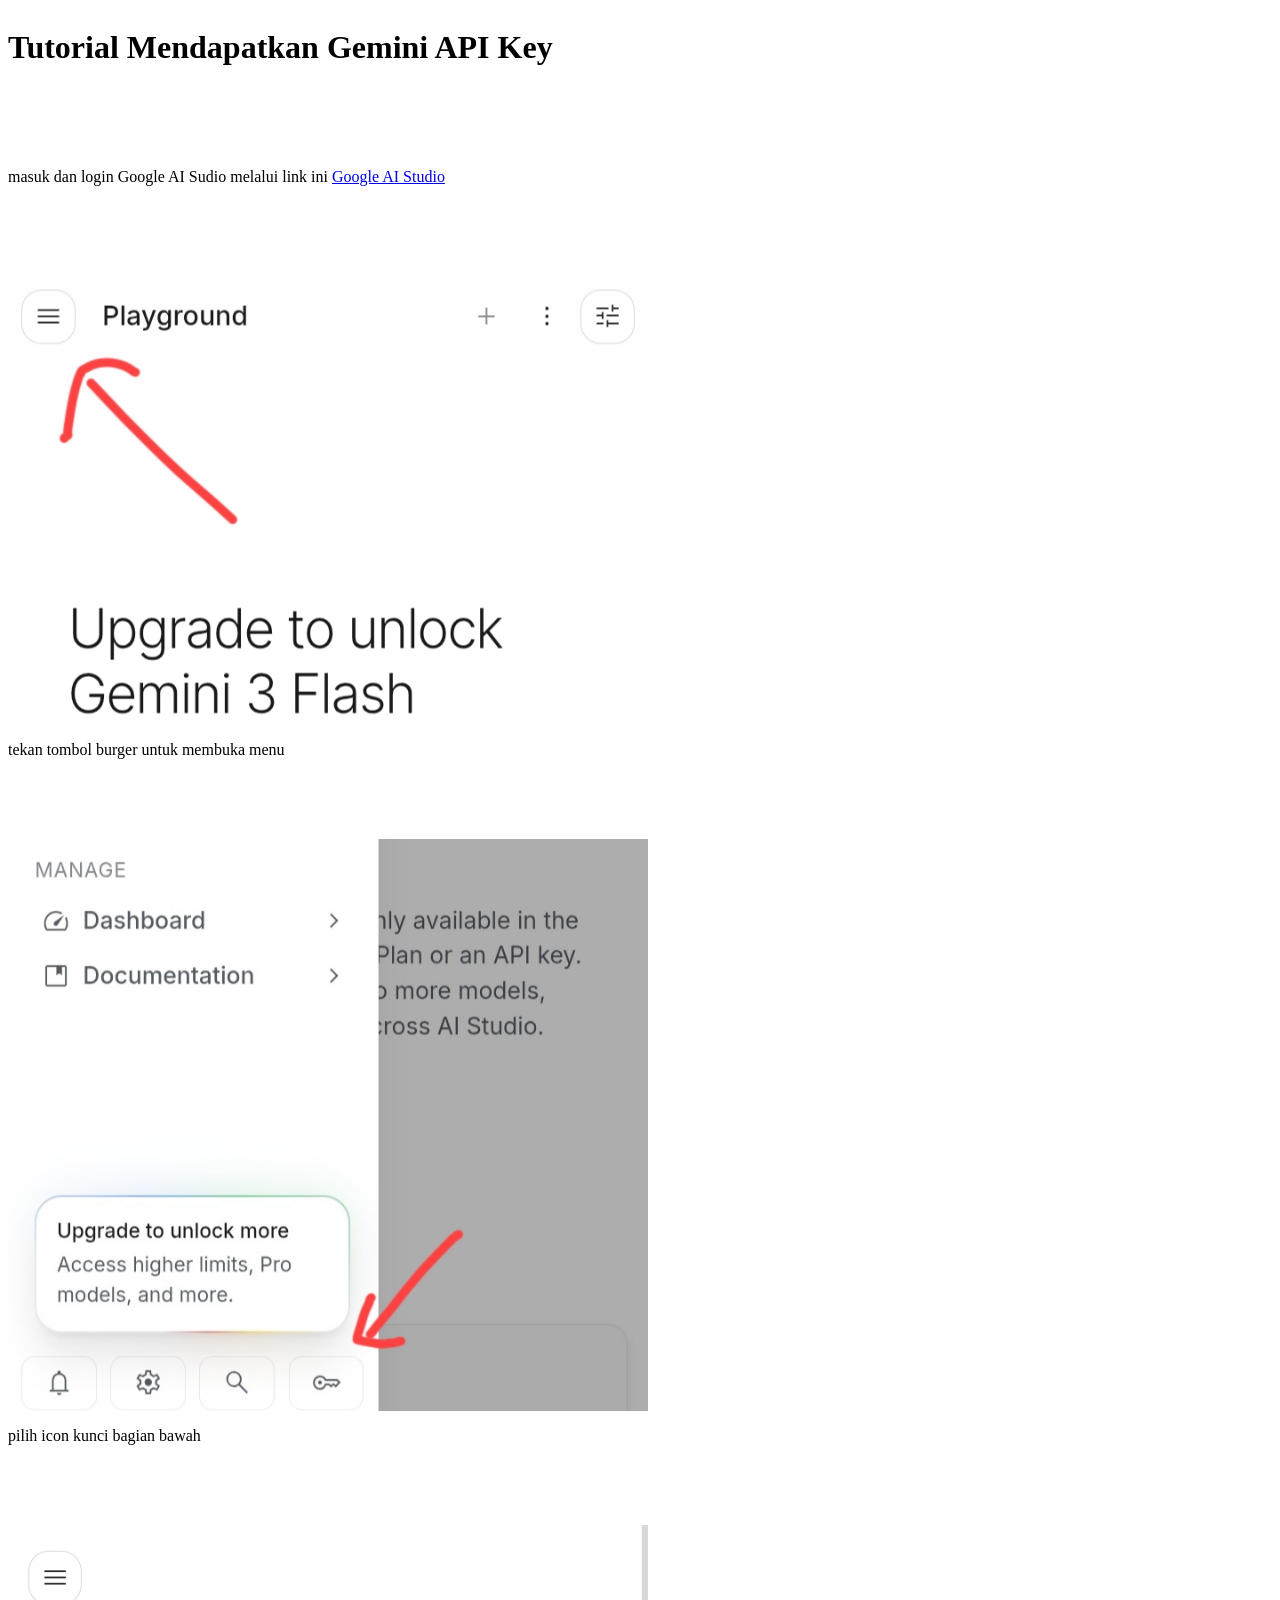
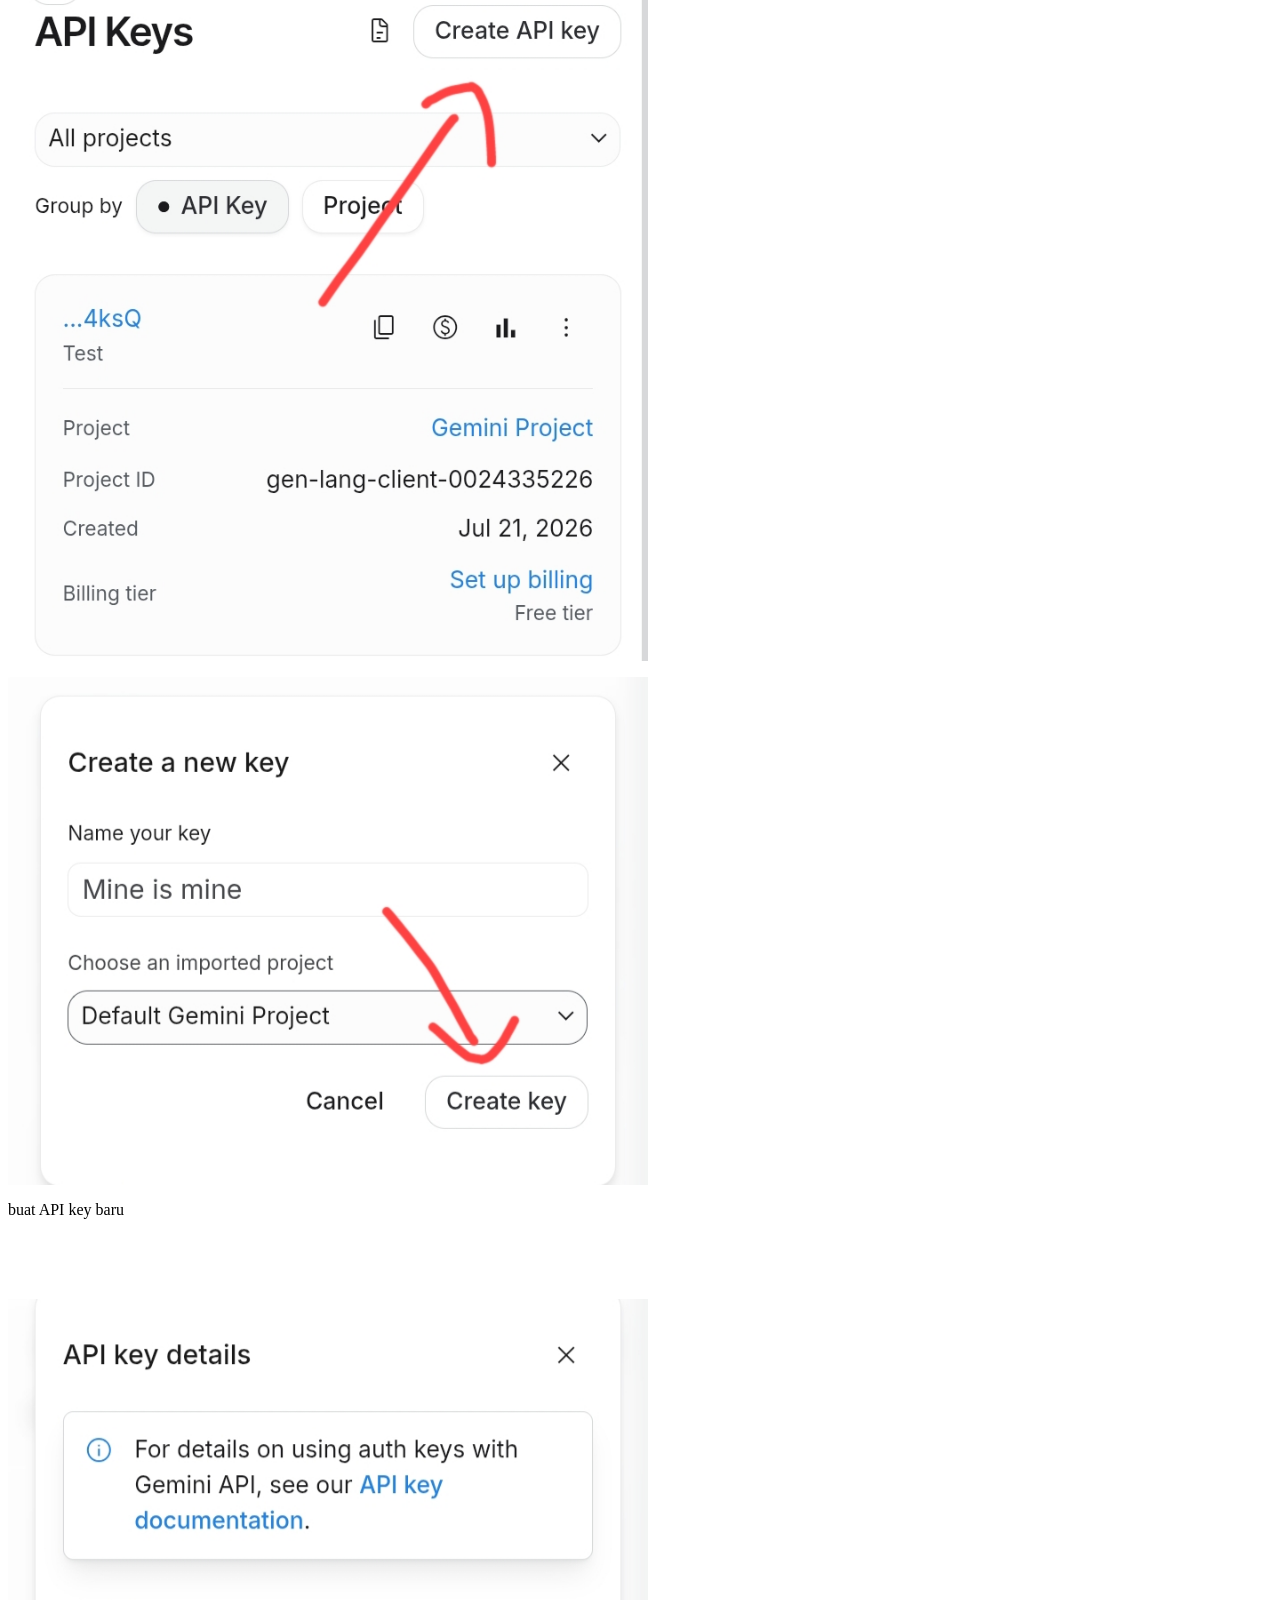
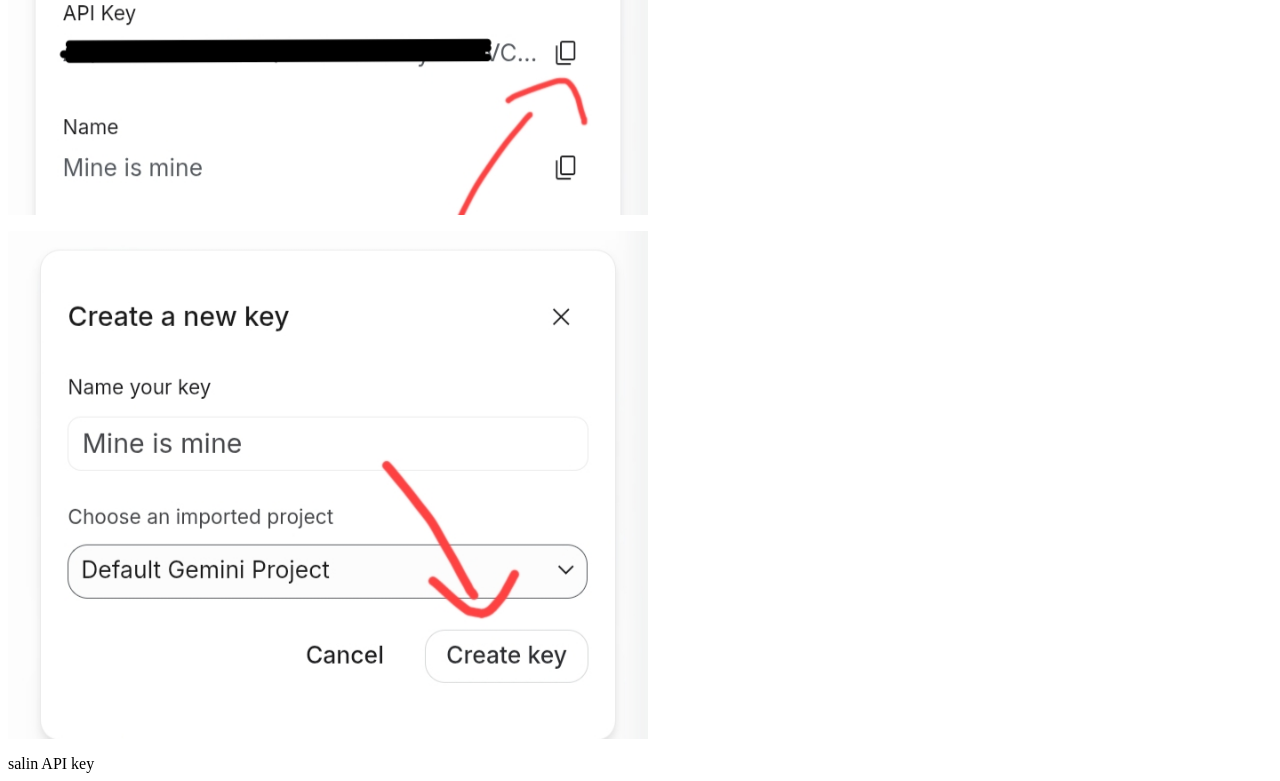
<file: tutorial.html>
<!DOCTYPE html>
<html>
  <head>
    <meta charset="UTF-8">
    <meta name="viewport" content="width=device-width, initial-scale=1.0, viewport-fit=cover" />
  
    <title>Judul Halaman Web</title>
    <style>
    body{
    	width:100vw
    }
    #I{
    width:50vw
  }  
  .container{display:flex;gap:5em;flex-direction:column;justify-content:center}
  
  .container div{display:flex;gap:1em;flex-direction:column;justify-content:center}
  </style>
  </head>
  <body>
  <div class=container>
    <h1>Tutorial Mendapatkan Gemini API Key</h1>
    <span>masuk dan login Google AI Sudio melalui link ini <a href="https://aistudio.google.com/api-keys">Google AI Studio</a></span>
    <div ><img src="tutorial/1.jpg" id="I"><span>tekan tombol burger untuk membuka menu</span></div>
    <div ><img src="tutorial/2.jpg" id="I"><span>pilih icon kunci bagian bawah</span></div>
    <div ><img src="tutorial/3.jpg" id="I"><img src="tutorial/4.jpg" id="I"><span>buat API key baru</span></div>
    <div ><img src="tutorial/5.jpg" id="I"><img src="tutorial/4.jpg" id="I"><span>salin API key</span></div>
    

    </div>
  </body>
  
</html>
</file>
